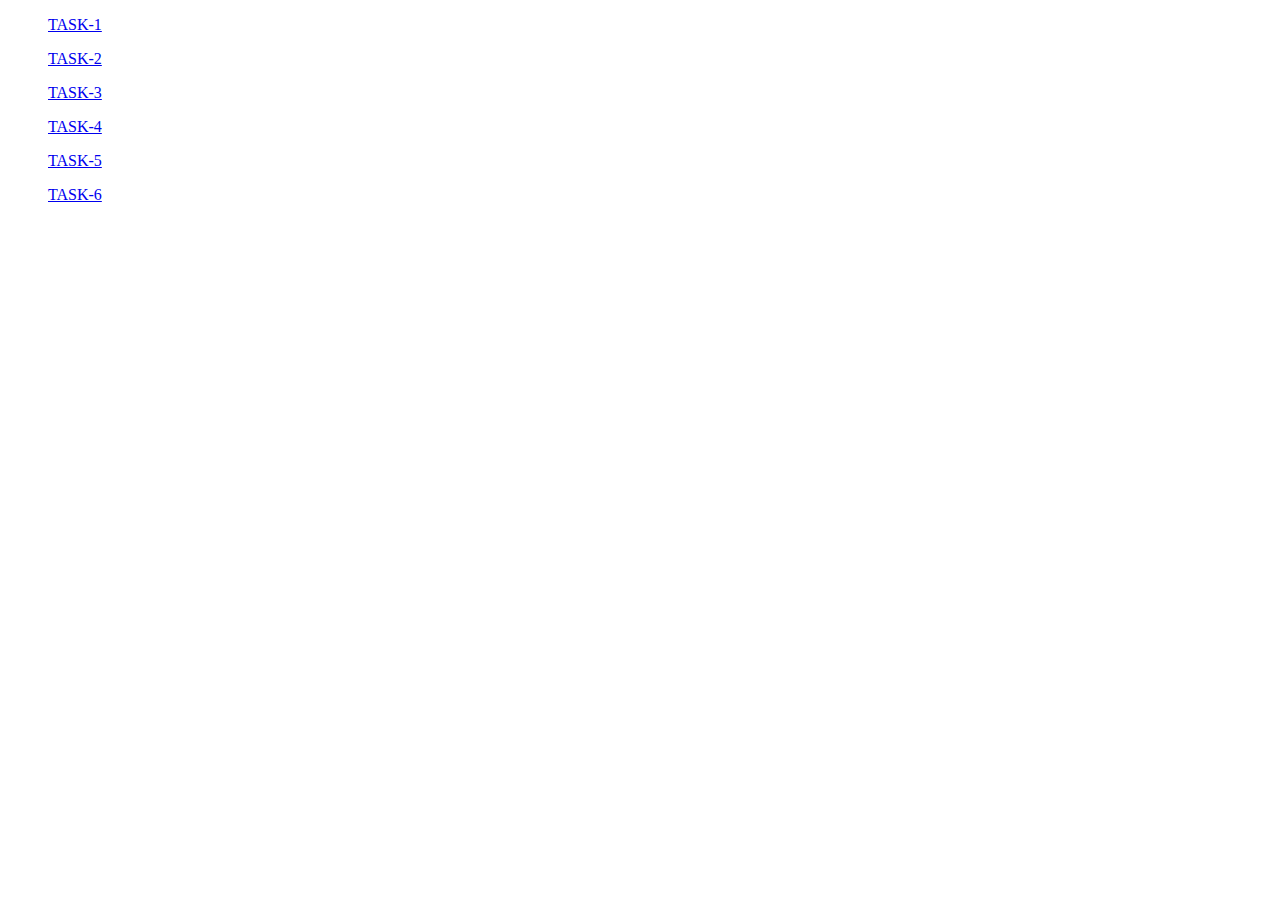
<file: index.html>
<!DOCTYPE html>
<html lang="en">
  <head>
    <meta charset="UTF-8" />
    <meta name="viewport" content="width=device-width, initial-scale=1.0" />
    <title>Document</title>
    <link rel="stylesheet" href="./style.css" />
  </head>
  <body>
    <ul class="li">
      <a href="./task-1.html">TASK-1</a>
    </ul>
    <ul class="li">
      <a href="./task-2.html">TASK-2</a>
    </ul>
    <ul class="li">
      <a href="./task-3.html">TASK-3</a>
    </ul>
    <ul class="li">
      <a href="./task-4.html">TASK-4</a>
    </ul>
    <ul class="li">
      <a href="./task-5.html">TASK-5</a>
    </ul>
    <ul class="li">
      <a href="./task-6.html">TASK-6</a>
    </ul>
  </body>
</html>
</file>
<file: style.css>
ul.gallery {
    display: flex;
    flex-direction: column;
    justify-content: space-around;
    list-style-type: none;
    padding: 0;
  }
  
  ul.gallery li {
    margin: 10px;
  }
  
  ul.gallery img {
    max-width: 30%;
    height: auto;
  }
</file>
